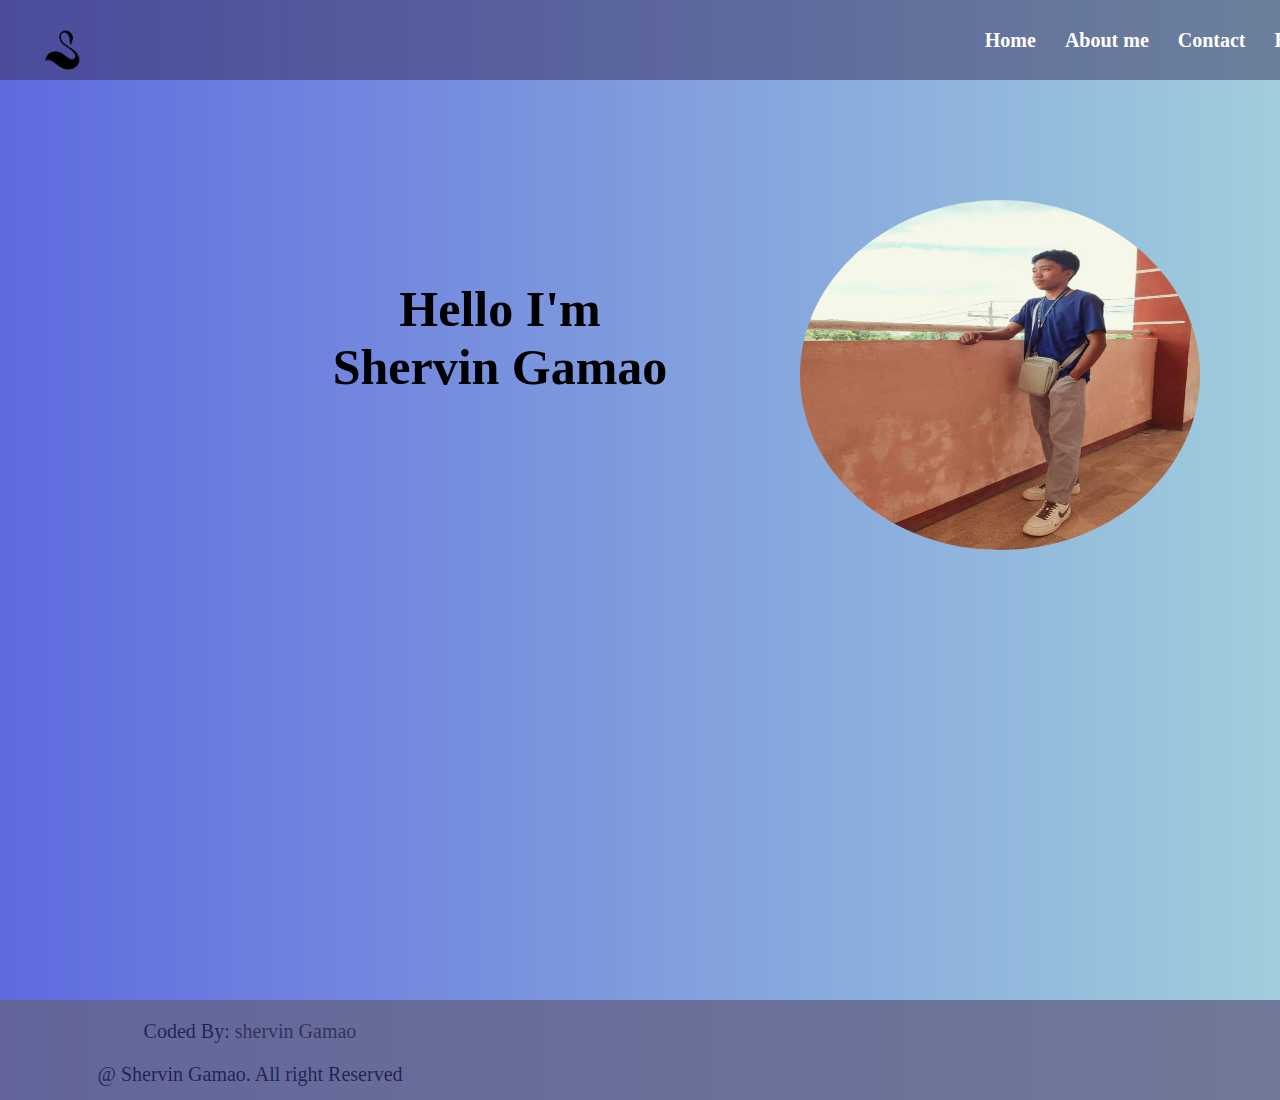
<file: index.html>
<!DOCTYPE html>
<html lang="en">
<head>
    <meta charset="UTF-8">
    <meta name="viewport" content="width=device-width, initial-scale=1.0">
    <title>Document</title>
    <link rel="stylesheet" href="style.css">
</head>
<body>
    <div class="wrapper">
        <div class="headerbox">
            <div class="logobox">
                <img class="logo" src="image/455472efe785d705f2bd46a66cbd0597-removebg-preview(1).png" alt="">
                
            </div>
            <div class="menubox">
                <a href="index.html">Home</a>
                <a href="about.html">About me</a>
                <a href="contact.html">Contact</a>
                <a href="hobbies.html">Hobbies</a>
                <a href="gallery.html">Gallery</a>

            </div>
    
    </div>
    <div class="name">
        <p>Hello I'm <br> Shervin Gamao</p>
        

    </div>
    <div class="picture">
        <img src="image/hehe.jpg" alt="" class="picture">

    </div>

       
    </div>
    <div class="footer">
        <div class="copy">
            <p>Coded By: <a href="https://github.com/Awesomest-sauce">shervin Gamao</a></p>
            <p>@ Shervin Gamao. All right Reserved</p>
        </div>
        <div class="icon">
            <i class="fa-solid fa-tiktok-pin"></i>
            <i class="fa-solid fa-facebook-pin"></i>
            <i class="fa-solid fa-twitter-pin"></i>

        </div>
</body>
</html>

  


   

       
                  
            
</body>
</html>
</file>
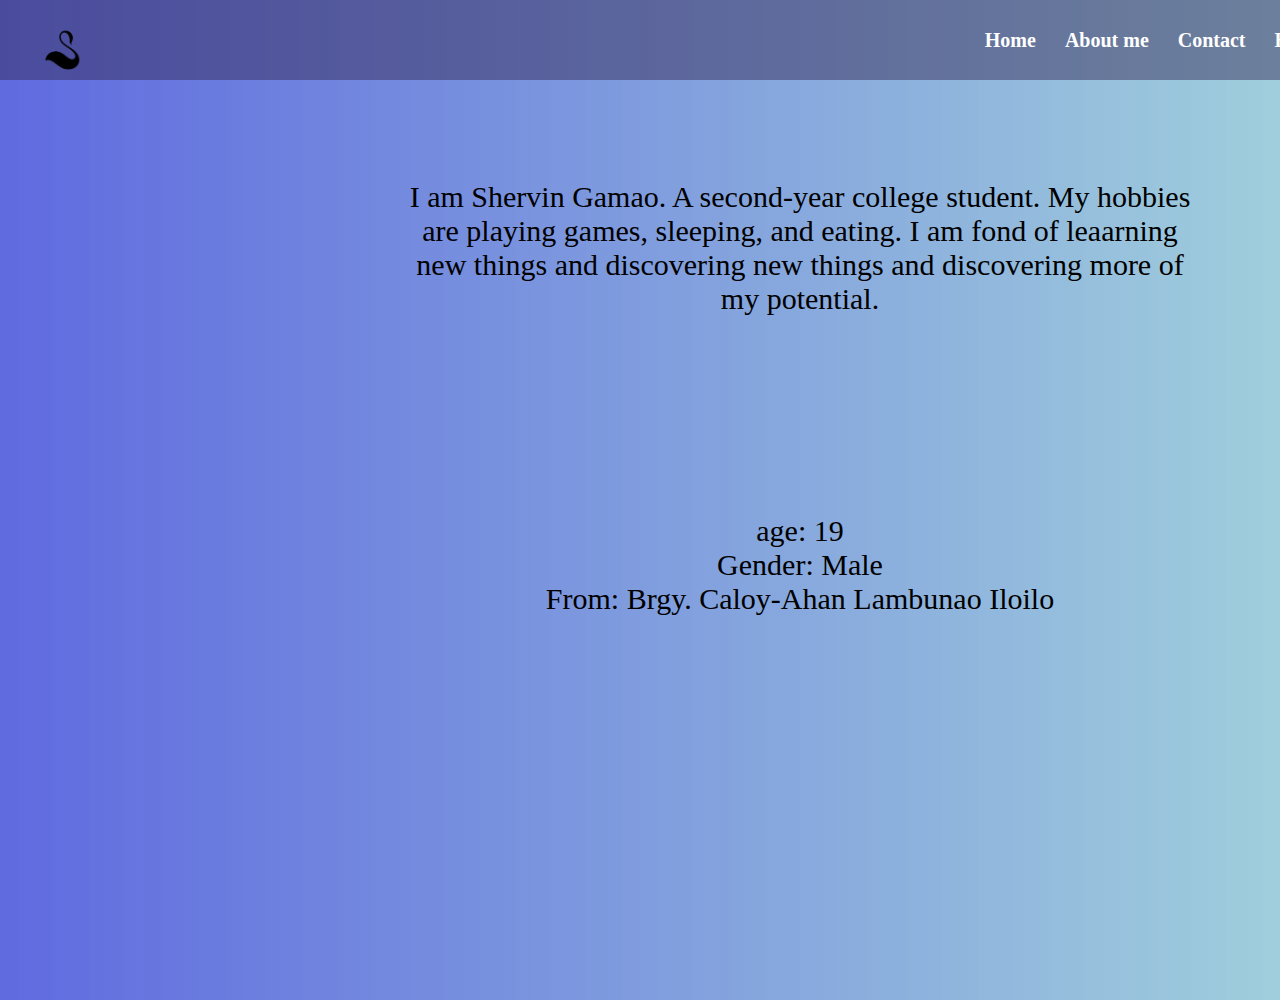
<file: about.html>
<!DOCTYPE html>
<html lang="en">
<head>
    <meta charset="UTF-8">
    <meta name="viewport" content="width=device-width, initial-scale=1.0">
    <title>Document</title>
    <link rel="stylesheet" href="style.css">
</head>
<body class="color">
    <div class="wrapper">
        <div class="headerbox">
            <div class="logobox">
                <img class="logo" src="image/455472efe785d705f2bd46a66cbd0597-removebg-preview(1).png" alt="">
                
            </div>
            <div class="menubox">
                <a href="index.html">Home</a>
                <a href="about.html">About me</a>
                <a href="contact.html">Contact</a>
                <a href="hobbies.html">Hobbies</a>
                <a href="Gallery.html">Gallery</a>


            </div>

    </div>
    <div class="about">
        <p>I am Shervin Gamao. A second-year college student. My hobbies are playing games, sleeping, and eating. I am fond of leaarning new things and discovering new things and discovering more of my potential.</p>
        </p> <br> <p class="me">age: 19 <br>
        Gender: Male <br>
        From: Brgy. Caloy-Ahan Lambunao Iloilo</p>
    </div>
    </div>
</body>
</file>
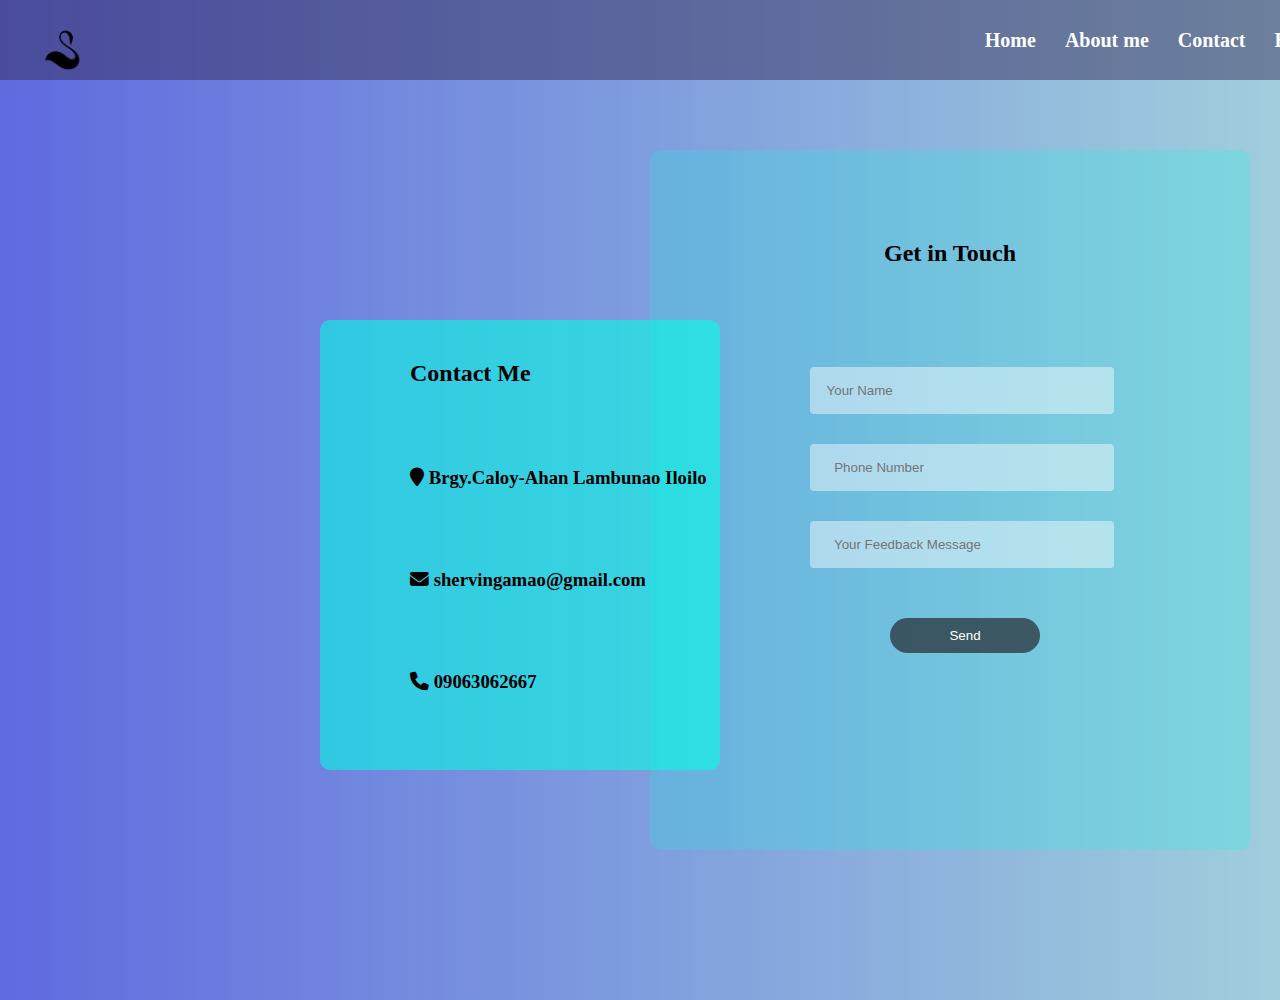
<file: contact.html>
<!DOCTYPE html>
<html lang="en">
<head>
    <meta charset="UTF-8">
    <meta name="viewport" content="width=device-width, initial-scale=1.0">
    <title>Document</title>
    <link rel="stylesheet" href="style.css">
    <link rel="stylesheet" href="https://cdnjs.cloudflare.com/ajax/libs/font-awesome/6.6.0/css/all.min.css">

</head>
<body class="color">
    <div class="wrapper">
        <div class="headerbox">
            <div class="logobox">
                <img class="logo" src="image/455472efe785d705f2bd46a66cbd0597-removebg-preview(1).png" alt="">
                
            </div>
            <div class="menubox">
                <a href="index.html">Home</a>
                <a href="about.html">About me</a>
                <a href="contact.html">Contact</a>
                <a href="hobbies.html">Hobbies</a>
                <a href="gallery.html">Gallery</a>

            </div>

    </div>
    <div class="Contact-Page-Mask">
        <h2>
            Get in Touch
        </h2>
        <div class="Input-Box">
            <input type="text" placeholder="    Your Name">
            <input type="number" placeholder="      Phone Number">
            <input type="text" placeholder="      Your Feedback Message ">
        </div>

        <div class="Send-Button">
            <button type="button">Send</button>
        </div>
    </div>
    <div class="Contact-Page">
        <div class="Box">
            <h2>
                Contact Me
            </h2>
            <h3>
                <i class="fa-solid fa-location-pin"></i>
                Brgy.Caloy-Ahan Lambunao Iloilo
                

            </h3>
            <h3>
                <i class="fa-solid fa-envelope"></i>
                shervingamao@gmail.com
                
            </h3>
            <h3>
                <i class="fa-solid fa-phone"></i>
                09063062667
               
            </h3>
        </div>
    </div>
</body>
</file>
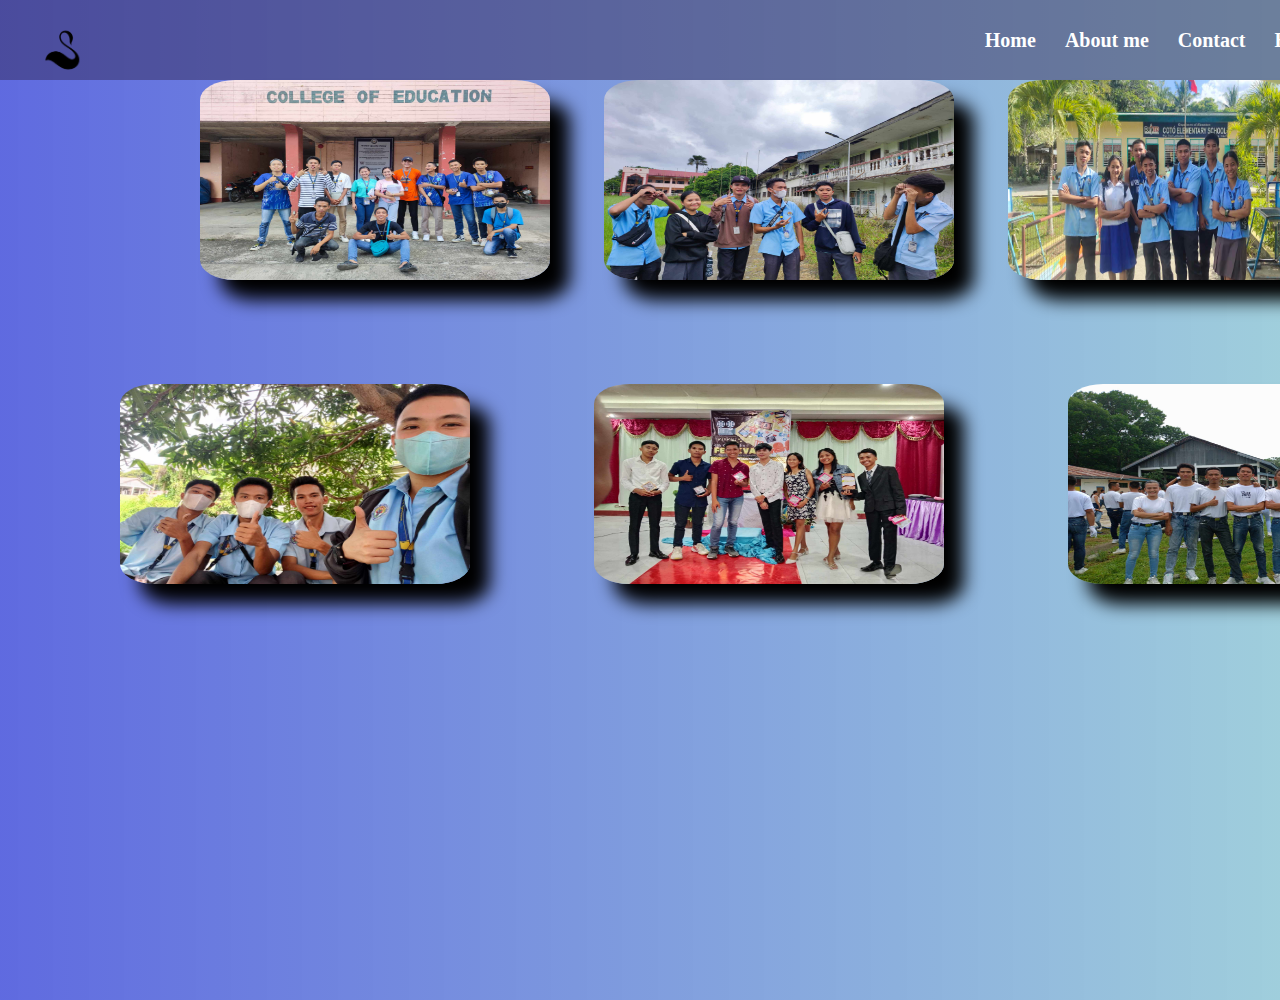
<file: gallery.html>
<!DOCTYPE html>
<html lang="en">
<head>
    <meta charset="UTF-8">
    <meta name="viewport" content="width=device-width, initial-scale=1.0">
    <title>Document</title>
    <link rel="stylesheet" href="style.css">
</head>
<body>
    <div class="wrapper">
        <div class="headerbox">
            <div class="logobox">
                <img class="logo" src="image/455472efe785d705f2bd46a66cbd0597-removebg-preview(1).png" alt="">
                
            </div>
            <div class="menubox">
                <a href="index.html">Home</a>
                <a href="about.html">About me</a>
                <a href="contact.html">Contact</a>
                <a href="hobbies.html">Hobbies</a>
                <a href="gallery.html">Gallery</a>

            </div>
            
    </div>
    <div class="pictures">
        <img src="image/pic1.jpeg" alt="">
        <img src="image/pic2.jpeg" alt="">
        <img src="image/pic3.jpeg" alt="">
    </div>
    <div class="pictures2">
        <img src="image/pic4.jpeg" alt="">
        <img src="image/pic5.jpeg" alt="">
        <img src="image/pic6.jpeg" alt="">
    </div>
</file>
<file: style.css>
.wrapper{
    width: 1480px;
    height: 1000px;
}
.headerbox{
    width: 1513px;
    height: 80px;
    background-color:  rgba(52, 41, 85, 0.479)

    
  
}
.logobox{
    width: 200px;
    height: 100px;
    float: left;



}
.logo{
    width: 130px;
    height: 100px;
    float: left;
    
   
    
}
.menubox{
    width: auto;
    height: 80px;
    text-align: center;
    line-height: 80px;
    float: right;
    padding-right: 50px;
    
}
.menubox a{
    text-decoration: none;
    color:rgb(255, 255, 255);
    padding-right: 25px;
    font-family: Cambria, Cochin, Georgia, Times, 'Times New Roman', serif;
    font-size: 20px;
    font-weight: bold;
}
.name{
    font-weight: bold;
    width: 600px;
    height: 500px;
    text-align: center;
    font-size: 50px;
    margin-top: 150px;
    float: left;
}
body{
    background-image: linear-gradient(to right, rgba(81, 93, 221, 0.916),rgba(132, 192, 210, 0.777));
    margin: 0px;
    padding: 0px;

}

.hobby{
    font-size: large;
    font-weight: bold;
    font-family: Cambria, Cochin, Georgia, Times, 'Times New Roman', serif;
    text-align: center;
    margin-top: 60px;
}
.hobby p{
    font-size: 80px;
   
    
}
.emel img{
    width: 350px;
    height: 200px;
    margin-left: 50px;
    border-radius: 10%;
    box-shadow: 20px 20px 18px 0px;
    
}
.emel{
    margin-left: 160px;
    
}
.picture{
   width: 400px;
   height:350px;
   position: absolute;
   margin-left:400px;
   margin-top:60px;
   border-radius: 100%;

}
.about{

width: 800px;
height: 500px;
margin-left: 400px;
margin-top: 100px;

    
}
   
.about p{

    margin-bottom: 150px;
    font-size: 30px;
    text-align: center;
}
.me{
    font-size: 20px;
    
}
.acc{
    font-weight: 15px;
    font-size: 25px;
    padding-right: 450px;
    text-decoration: none;
    

}
.pictures img{
    width: 350px;
    height: 200px;
    margin-right: 50px;
    border-radius: 10%;
    box-shadow: 20px 20px 18px 0px;
}
.mlname{
    padding-left: 300PX;
    margin-top: 30PX;
    font-size: 30px;
}
.mlpic p{
    font-size: 30px;
    padding-left: 300px;

}
.tourna img{
    width: 350px;
    height: 200px;
    margin-left: 140px;
    border-radius: 10%;
    box-shadow: 20px 20px 18px 0px;
}
.pictures2 img{
    width: 350px;
    height: 200px;
    margin-left: 120px;
    border-radius: 10%;
    box-shadow: 20px 20px 18px 0px;
    margin-top: 100px;
    

}
.Contact-Page{
    position:absolute;
    margin-left:320px;
    margin-top: 240px;
    width: 400px;
    height: 450px;
    background-color: rgba(0, 255, 229, 0.56);
    border-radius: 10px;
}
.Contact-Page-Mask{
    position:absolute;
    margin-left:650px;
    margin-top: 70px;
    width: 600px;
    height: 700px;
    background-color: rgba(7, 255, 230, 0.201);
    display:flex;
    flex-direction: column;
    border-radius: 10px;

}

.Contact-Page-Mask h2{
    text-align: center;
    margin-top:90px;
    padding-bottom: 50px;
}
.Contact-Page-Mask input{
    width: 300px;
    height: 45px;
    margin-left:160px;
    margin-top:30px;
    border-style: none;
    border-radius: 4px;
    background-color: rgba(255, 255, 255, 0.447);
    color: black;
}
.Contact-Page-Mask button{
    margin-left:240px;
    margin-top: 50px;
    width: 150px;
    height: 35px;
    background-color: rgba(36, 41, 47, 0.703);
    border-style: none;
    border-radius: 20px;
    color:white;
}
.Contact-Page-Mask button:hover{
    margin-left:240px;
    margin-top: 50px;
    width: 150px;
    height: 35px;
    background-color: rgb(240, 248, 255);
    border-style: none;
    border-radius: 20px;
    transition: 0.5s;
    color: black;
}
.Box{
    text-align: left;
    margin-left:90px;
    margin-top:40px;
}
.Box h3{
    margin-top:60px;
    padding-top:20px;
}
.footer{
    margin-top: 150px;
    height: 100px;
    width: auto;
    background-color: rgba(100, 100, 136, 0.8);
    margin: 0;
    padding: 0;
}
.copy{
    height: 100px;
    width: 500px;
    text-align: center;
    color: rgba(18, 18, 67, 0.811);
   float: left;
}
.copy{
    font-size: 20px;
}
.copy a{
    color: rgba(35, 35, 77, 0.785);
    text-decoration: none;
}
.icon{
    float: left;
    font-size: 30px;
    margin-left: 100px;
    color: rgba(63, 63, 134, 0.879);
    margin-top: 30px;

}
</file>
